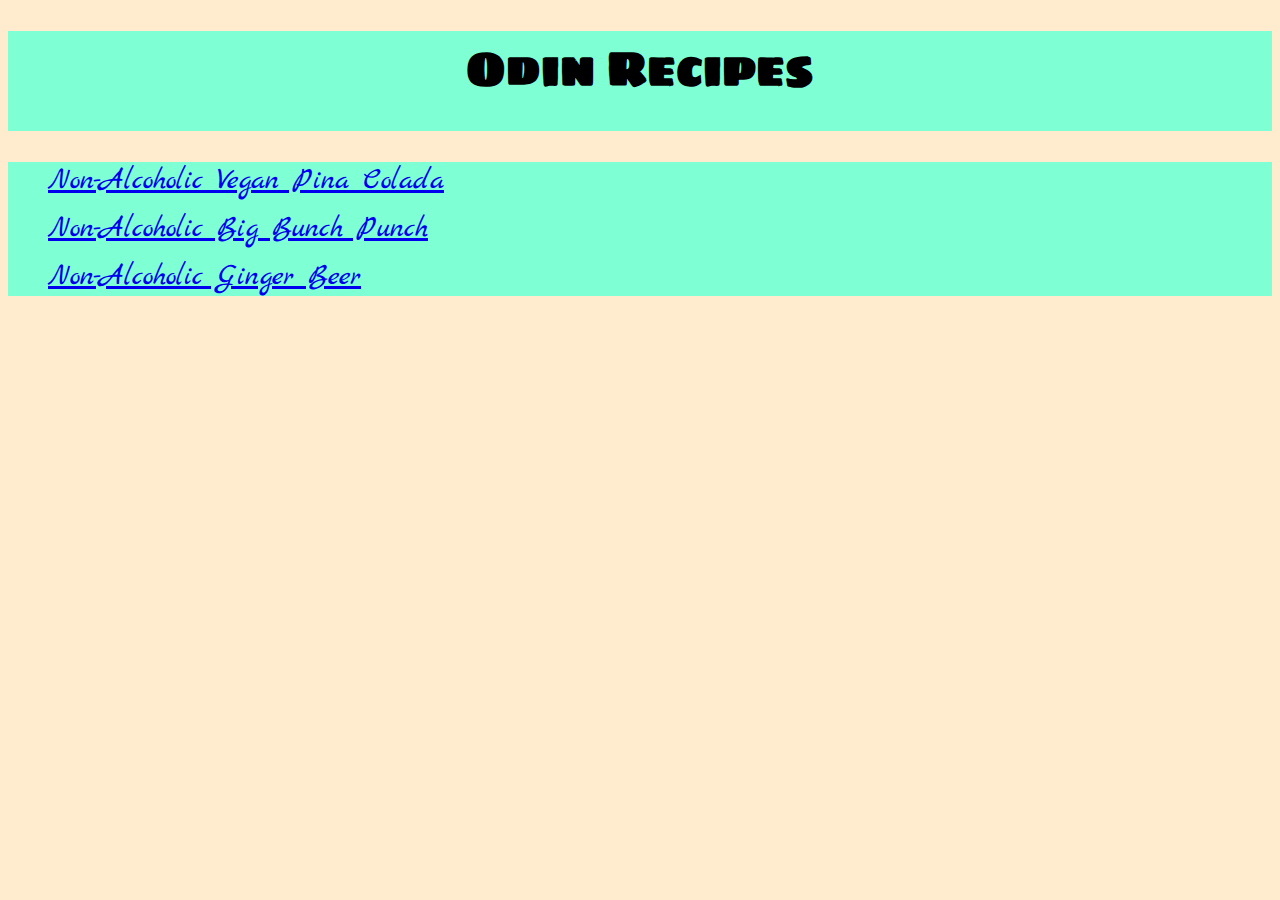
<file: index.html>
<!DOCTYPE html>
<html lang="en">
    <head>
        <link rel="preconnect" href="https://fonts.googleapis.com">
        <link rel="preconnect" href="https://fonts.gstatic.com" crossorigin>
        <link href="https://fonts.googleapis.com/css2?family=Sigmar+One&display=swap" rel="stylesheet">
        <link href="https://fonts.googleapis.com/css2?family=Marck+Script&family=Playball&family=Sigmar+One&display=swap" rel="stylesheet">
        <meta charset="utf-8">
        <title>Odin Recipes</title>
        <link rel="stylesheet" href="styles.css">
    </head>

    <body>
        <h1>Odin Recipes</h1>
        <ul>
            <li><a href="./recipes/pina_colada.html">Non-Alcoholic Vegan Pina Colada</a></li>
            <li><a href="./recipes/big_punch.html">Non-Alcoholic Big Bunch Punch</a></li>
            <li><a href="./recipes/ginger_beer.html">Non-Alcoholic Ginger Beer</a></li>
        </ul>
    </body>
</html>
</file>
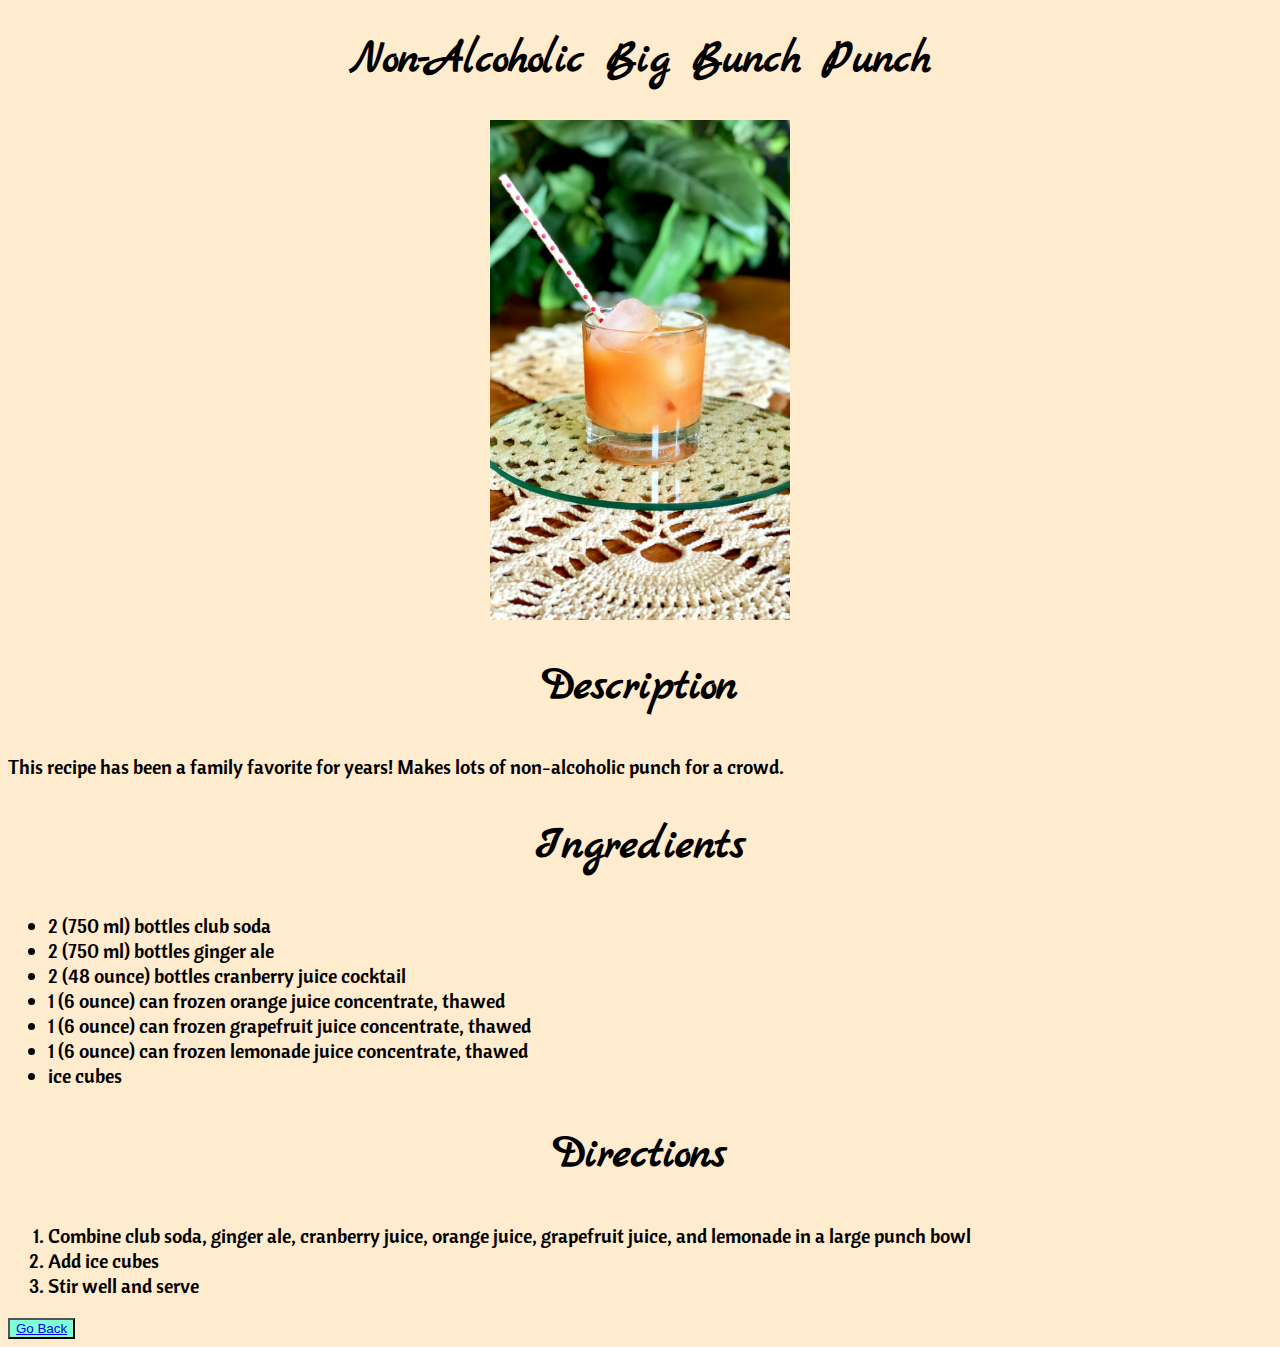
<file: recipes/big_punch.html>
<!DOCTYPE html>
<html lang="en">
    <head>
        <link rel="preconnect" href="https://fonts.googleapis.com">
        <link rel="preconnect" href="https://fonts.gstatic.com" crossorigin>
        <link href="https://fonts.googleapis.com/css2?family=Marck+Script&family=Playball&family=Sigmar+One&display=swap" rel="stylesheet">
        <link href="https://fonts.googleapis.com/css2?family=Cantora+One&family=Marck+Script&family=Playball&family=Sigmar+One&display=swap" rel="stylesheet">        

        <meta charset="utf-8">
        <title>Non-Alcoholic Big Bunch Punch Recipe</title>
        <link rel="stylesheet" href="styles.css">
    </head>

    <body>
        <h1>Non-Alcoholic Big Bunch Punch</h1>

        <img src="../images/big_punch.jpg" 
         alt="A tasty picture of an amazing nig bunch punch cocktail" width="300" height="500">

        <h2>Description</h2>
        <p>This recipe has been a family favorite for years! Makes lots of 
           non-alcoholic punch for a crowd.</p>
        
        <h2>Ingredients</h2>
        <ul>
            <li>2 (750 ml) bottles club soda</li>
            <li>2 (750 ml) bottles ginger ale</li>
            <li>2 (48 ounce) bottles cranberry juice cocktail</li>
            <li>1 (6 ounce) can frozen orange juice concentrate, thawed</li>
            <li>1 (6 ounce) can frozen grapefruit juice concentrate, thawed</li>
            <li>1 (6 ounce) can frozen lemonade juice concentrate, thawed</li>
            <li>ice cubes</li>
        </ul>

        <h2>Directions</h2>
        <ol>
            <li>Combine club soda, ginger ale, cranberry juice, orange juice, 
                grapefruit juice, and lemonade in a large punch bowl</li>
            <li>Add ice cubes</li>
            <li>Stir well and serve</li>
        </ol>

        <button class="container"><a href="../index.html">Go Back</a></button>
    </body>
</html>
</file>
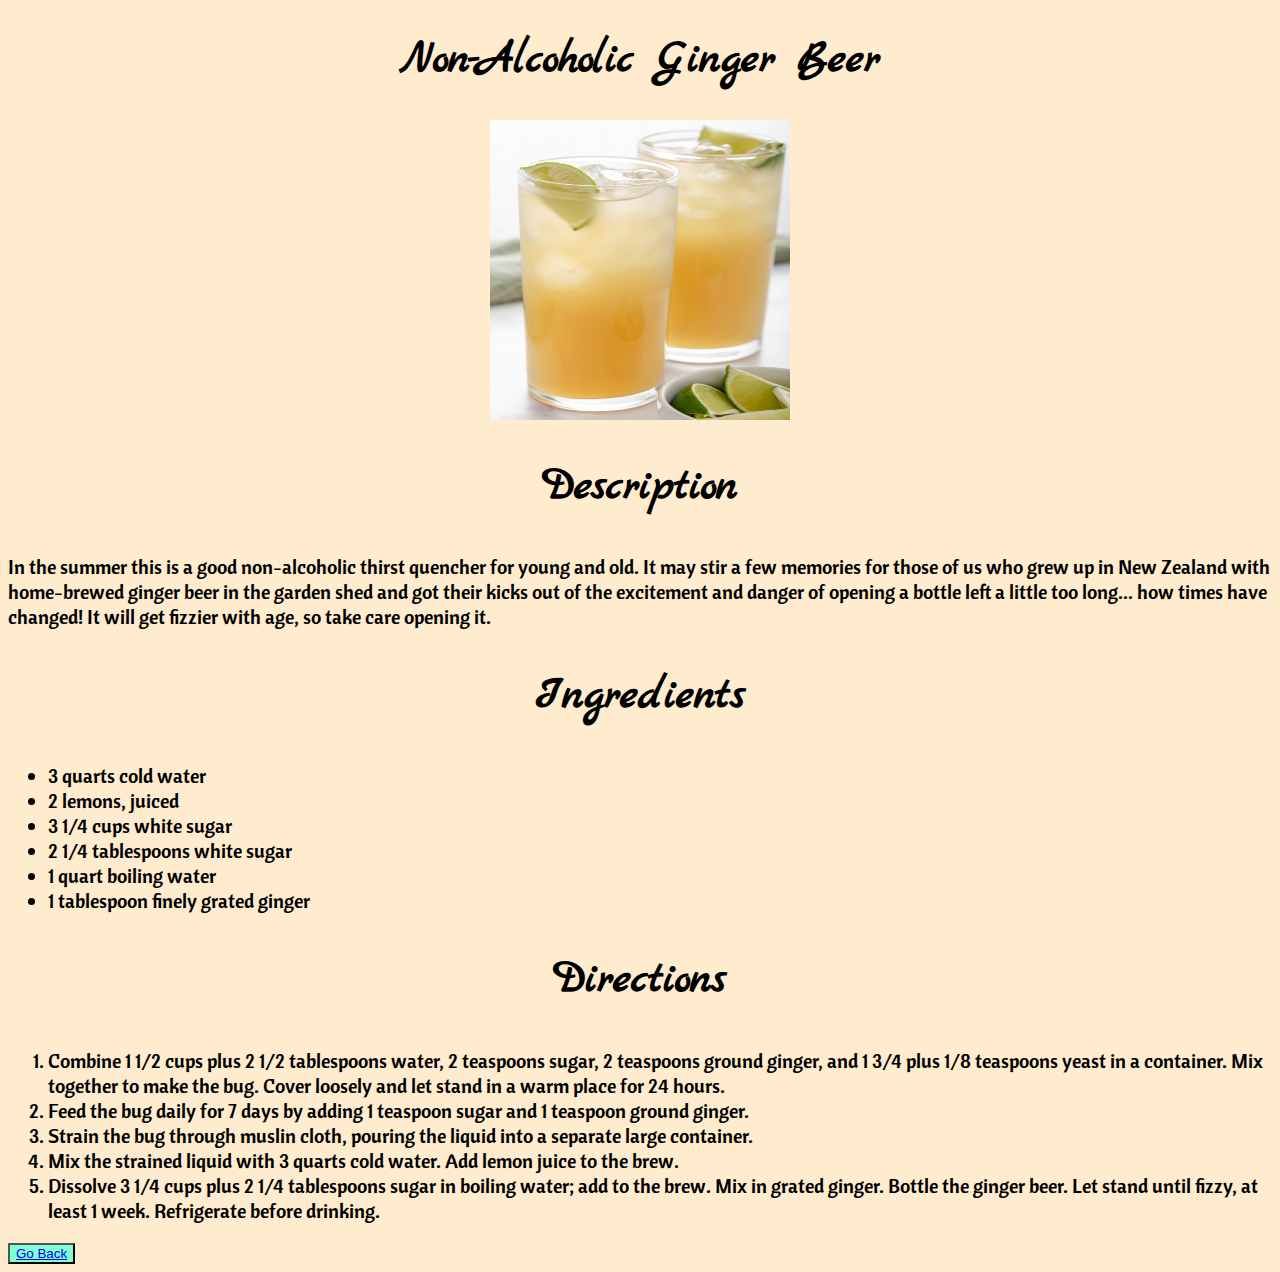
<file: recipes/ginger_beer.html>
<!DOCTYPE html>
<html lang="en">
    <head>
        <link rel="preconnect" href="https://fonts.googleapis.com">
        <link rel="preconnect" href="https://fonts.gstatic.com" crossorigin>
        <link href="https://fonts.googleapis.com/css2?family=Marck+Script&family=Playball&family=Sigmar+One&display=swap" rel="stylesheet">
        <link href="https://fonts.googleapis.com/css2?family=Cantora+One&family=Marck+Script&family=Playball&family=Sigmar+One&display=swap" rel="stylesheet">        <meta charset="utf-8">
        
        <meta charset="utf-8">
        <title>Non-Alcoholic Ginger Beer Recipe</title>
        <link rel="stylesheet" href="styles.css">
    </head>

    <body>
        <h1>Non-Alcoholic Ginger Beer</h1>

        <img src="../images/ginger_beer.jpg" alt="A photo of a refreshing ginger beer"
         width="300" height="300">

        <h2>Description</h2>
        <p>In the summer this is a good non-alcoholic thirst quencher for young and old. 
           It may stir a few memories for those of us who grew up in New Zealand with 
           home-brewed ginger beer in the garden shed and got their kicks out of the 
           excitement and danger of opening a bottle left a little too long...
           how times have changed! It will get fizzier with age, so take care opening it.</p>
        
        <h2>Ingredients</h2>
        <ul>
            <li>3 quarts cold water</li>
            <li>2 lemons, juiced</li>
            <li>3 1/4 cups white sugar</li>
            <li>2 1/4 tablespoons white sugar</li>
            <li>1 quart boiling water</li>
            <li>1 tablespoon finely grated ginger</li>
        </ul>

        <h2>Directions</h2>
        <ol>
            <li>Combine 1 1/2 cups plus 2 1/2 tablespoons water, 2 teaspoons sugar, 
                2 teaspoons ground ginger, and 1 3/4 plus 1/8 teaspoons yeast in a 
                container. Mix together to make the bug. Cover loosely and let stand in a 
                warm place for 24 hours.</li>
            <li>Feed the bug daily for 7 days by adding 1 teaspoon sugar and 
                1 teaspoon ground ginger.</li>
            <li>Strain the bug through muslin cloth, pouring the liquid into a separate 
                large container.</li>
            <li>Mix the strained liquid with 3 quarts cold water. 
                Add lemon juice to the brew.</li>
            <li>Dissolve 3 1/4 cups plus 2 1/4 tablespoons sugar in boiling water; 
                add to the brew. Mix in grated ginger. Bottle the ginger beer. 
                Let stand until fizzy, at least 1 week. Refrigerate before drinking.</li>
        </ol>

        <button class="container"><a href="../index.html">Go Back</a></button>
    </body>
</html>
</file>
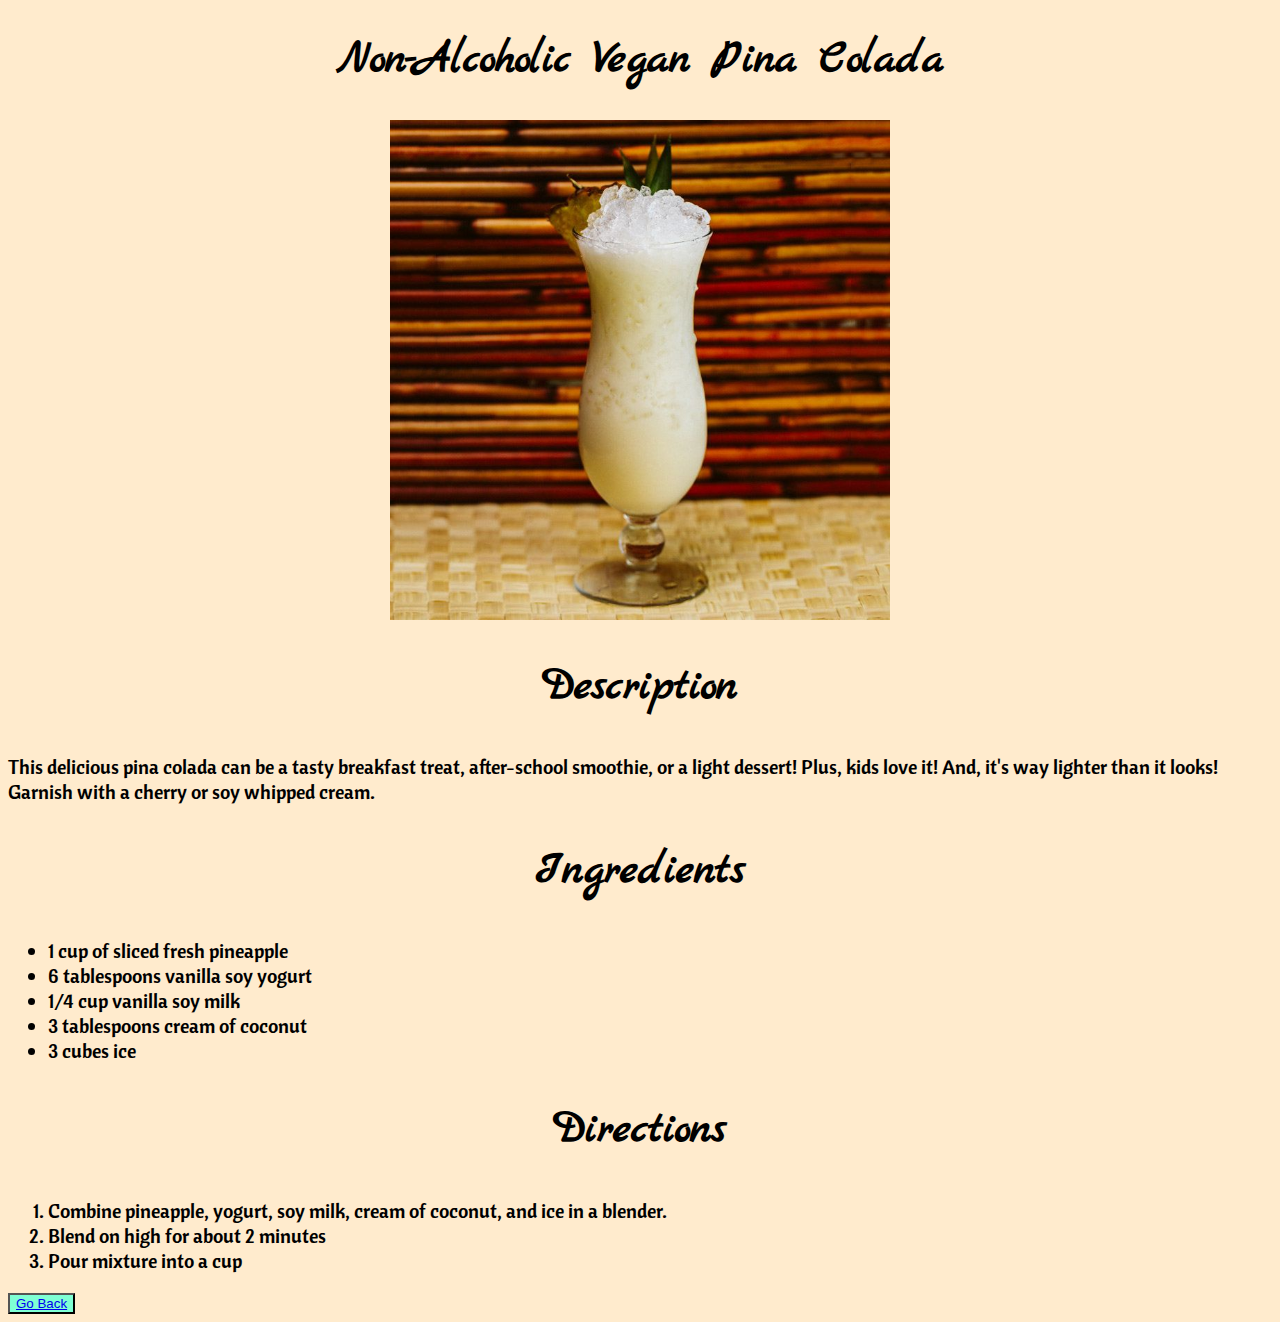
<file: recipes/pina_colada.html>
<!DOCTYPE html>
<html lang="en">
    <head>
        <link rel="preconnect" href="https://fonts.googleapis.com">
        <link rel="preconnect" href="https://fonts.gstatic.com" crossorigin>
        <link href="https://fonts.googleapis.com/css2?family=Marck+Script&family=Playball&family=Sigmar+One&display=swap" rel="stylesheet">
        <link href="https://fonts.googleapis.com/css2?family=Cantora+One&family=Marck+Script&family=Playball&family=Sigmar+One&display=swap" rel="stylesheet">        

        <meta charset="utf-8">
        <title>Non-Alcoholic Vegan Pina Colada Recipe</title>
        <link rel="stylesheet" href="styles.css">
    </head>

    <body>
        <h1>Non-Alcoholic Vegan Pina Colada</h1>

        <img src="../images/pina_colada.jpg" 
         alt="A photo of a beautifully mixed Pina Colada Cocktail" width="500" height="500">

        <h2>Description</h2>
        <p>This delicious pina colada can be a tasty breakfast treat, 
           after-school smoothie, or a light dessert! Plus, kids love it! 
           And, it's way lighter than it looks! 
           Garnish with a cherry or soy whipped cream.</p>
        
        <h2>Ingredients</h2>
        <ul>
            <li>1 cup of sliced fresh pineapple</li>
            <li>6 tablespoons vanilla soy yogurt</li>
            <li>1/4 cup vanilla soy milk</li>
            <li>3 tablespoons cream of coconut</li>
            <li>3 cubes ice</li>
        </ul>

        <h2>Directions</h2>
        <ol>
            <li>Combine pineapple, yogurt, soy milk, cream of coconut, 
                and ice in a blender.</li>
            <li>Blend on high for about 2 minutes</li>
            <li>Pour mixture into a cup</li>
        </ol>

        <button class="container"><a href="../index.html">Go Back</a></button>
    </body>
</html>
</file>
<file: styles.css>
html {
    background-color: blanchedalmond;
}

h1 {
    font-family: 'Sigmar One', cursive;
    text-align: center;
    font-size: 46px;
    padding-bottom: 25px;
    background-color: aquamarine;
}

ul {
    list-style: none;
    font-size: 30px;
    background-color: aquamarine;
    font-family: 'Marck Script', cursive;
}

li {
    margin: 10px 0;
    color: aquamarine;
}
</file>
<file: recipes/styles.css>
html {
    background-color: blanchedalmond;
}

img {
    display: block;
    margin-left: auto;
    margin-right: auto;

}

h1,
h2 {
    font-family: 'Marck Script', cursive;
    text-align: center;
    font-size: 46px;
}

p,
ul,
ol {
    font-family: 'Cantora One', sans-serif;
    font-size: 20px;
}

.container {
    background-color: aquamarine;
    font-size: bold;
}
</file>
